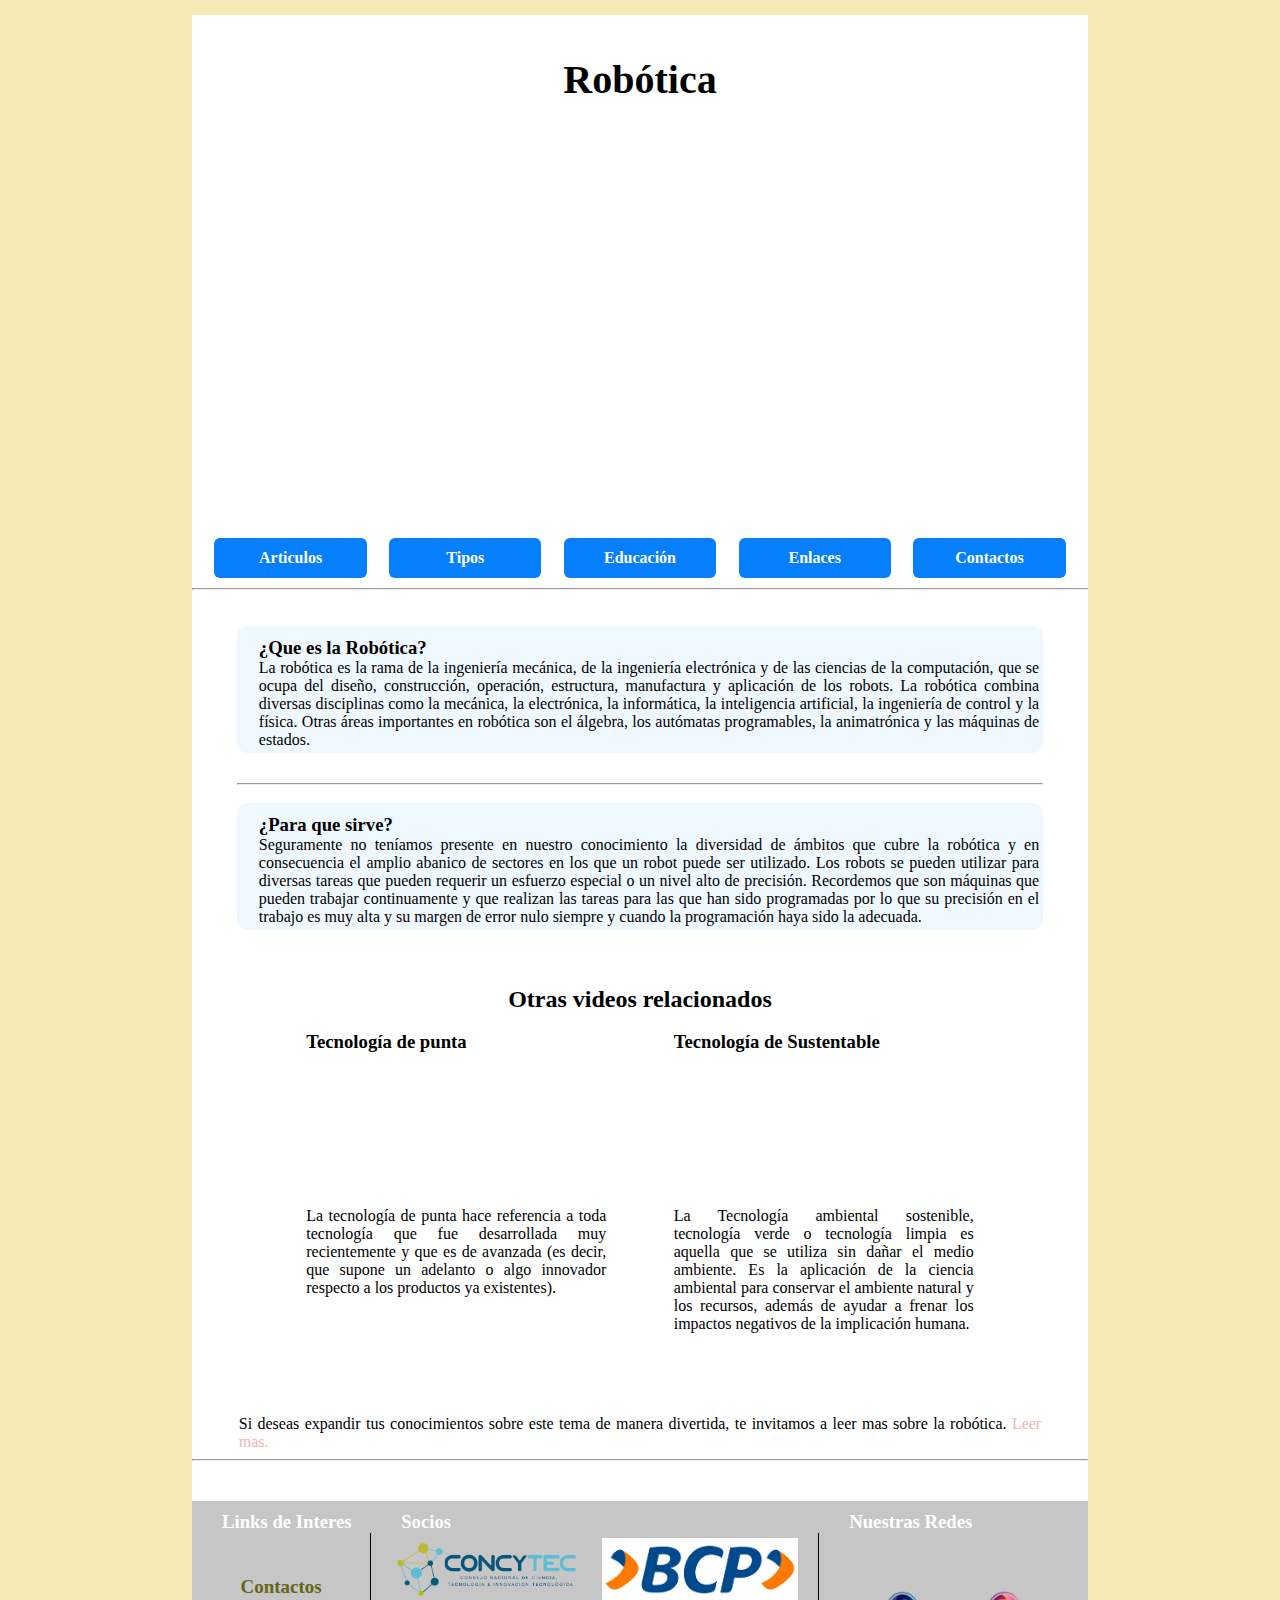
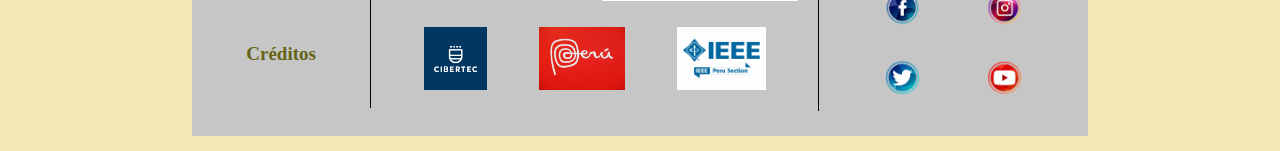
<file: sitio_empresa/index.html>
<!DOCTYPE html>
<html lang="en">
<head>
	<meta charset="UTF-8">
	<meta name="viewport" content="width=device-width, initial-scale=1.0">
	<title>Robótica</title>
    <link rel="stylesheet" type="text/css" href="css/estilos.css"/>
</head>
<body>
	<div>
		 <!--cabecera -->
         <header>         	
          <div>
             <h1 class="h1-titulo">Robótica</h1>
             <p></p>
          </div> 
         </header>
         <div class="video">
         	<iframe class="videos" src="https://www.youtube.com/embed/qnnNLk9Bwh0" title="YouTube video player" frameborder="0" allow="accelerometer; autoplay; clipboard-write; encrypted-media; gyroscope; picture-in-picture" allowfullscreen></iframe>
         </div>
          <!--barra de navegacion -->
         <nav>
            <a href="paginas/web1.html">Articulos</a>
            <a href="paginas/web2.html">Tipos</a>
            <a href="paginas/web3.html">Educación</a>
            <a href="paginas/web4.html">Enlaces</a>
            <a href="paginas/web5.html">Contactos</a>
         </nav>
         <hr>
         <br>
         <br>
         <!-- contenido -->
         <section>
         	 <article class="fondo">
               <h3>¿Que es la Robótica?</h3>
              <p> La robótica es la rama de la ingeniería mecánica, de la ingeniería electrónica y de las ciencias de la computación, que se ocupa del diseño, construcción, operación, estructura, manufactura y aplicación de los robots.
              La robótica combina diversas disciplinas como la mecánica, la electrónica, la informática, la inteligencia artificial, la ingeniería de control y la física. Otras áreas importantes en robótica son el álgebra, los autómatas programables, la animatrónica y las máquinas de estados.</p>
            </article>
            <hr>
            <br>
             <article class="fondo" >
               <h3>¿Para que sirve?</h3>
              <p> Seguramente no teníamos presente en nuestro conocimiento la diversidad de ámbitos que cubre la robótica y en consecuencia el amplio abanico de sectores en los que un robot puede ser utilizado.
              Los robots se pueden utilizar para diversas tareas que pueden requerir un esfuerzo especial o un nivel alto de precisión. Recordemos que son máquinas que pueden trabajar continuamente y que realizan las tareas para las que han sido programadas por lo que su precisión en el trabajo es muy alta y su margen de error nulo siempre y cuando la programación haya sido la adecuada.</p>
            </article>
            <article class="tecno-antigua">
               <br>
               <h2>Otras videos relacionados</h2>
               <br>
               <div class="div-videos">
                  <div class="div-left">
                     <h3>Tecnología de punta</h3>
                     <iframe class="videos" src="https://www.youtube.com/embed/1UAZ5VRw7lY" title="YouTube video player" frameborder="0" allow="accelerometer; autoplay; clipboard-write; encrypted-media; gyroscope; picture-in-picture" allowfullscreen></iframe>
                     <p>La tecnología de punta hace referencia a toda tecnología que fue desarrollada muy recientemente y que es de avanzada (es decir, que supone un adelanto o algo innovador respecto a los productos ya existentes).</p>
                  </div>
                  <div class="div-right">
                     <h3>Tecnología de Sustentable</h3>
                     <iframe class="videos" src="https://www.youtube.com/embed/ZnjJXBHXIBk" title="YouTube video player" frameborder="0" allow="accelerometer; autoplay; clipboard-write; encrypted-media; gyroscope; picture-in-picture" allowfullscreen></iframe>
                     <p>La Tecnología ambiental sostenible, tecnología verde o tecnología limpia es aquella que se utiliza sin dañar el medio ambiente. Es la aplicación de la ciencia ambiental para conservar el ambiente natural y los recursos, además de ayudar a frenar los impactos negativos de la implicación humana.</p>
                  </div>
               </div>
            </article>
            <article class="subrayar">
              <br>
               Si deseas expandir tus conocimientos sobre este tema de manera divertida, te invitamos a leer mas sobre la robótica. <a href="paginas/web6.html">Leer mas.</a>
            </article>
           
         </section>
		 <hr>
       <footer>
         <div class="f_info">
            <h3>Links de Interes</h3>
            <div>
               <a href="paginas/web5.html">Contactos</a>
               <a href="paginas/web7.html">Créditos</a>
            </div>
         </div>
         <div class="f_socios">
            <h3>Socios</h3>
            <div class>
               <a href="https://portal.concytec.gob.pe/index.php" target="_blank"><img src="img/socios/concytec.png" alt=""></a>
               <a href="https://www.viabcp.com/" target="_blank"><img src="img/socios/bcp.png" alt=""></a>
               </div>
            <div class>
               <a href="https://www.cibertec.edu.pe/" target="_blank"><img src="img/socios/cibertec.png" alt=""></a>
               <a href="https://peru.info/es-pe/" target="_blank"><img src="img/socios/peru.png" alt=""></a>
               <a href="https://www.ieee.org/" target="_blank"><img src="img/socios/ieee.png"></a>
            </div>
         </div>
         <div class="f_contactos">
            <div class="f_contactos_h3">
               <h3>Nuestras Redes</h3>
            </div>
            <div class="redes">
               <div>
                  <a href="#"><img src="img/redes/fb.png" alt=""></a>
                  <a href="#"><img src="img/redes/ig.png" alt=""></a>
               </div>
               <div>
                  <a href="#"><img src="img/redes/tw.png" alt=""></a>
                  <a href="#"><img src="img/redes/yt.png" alt=""></a>
               </div>
            </div>
         </div>
      </footer>
	</div>
</body>
</html>
</file>
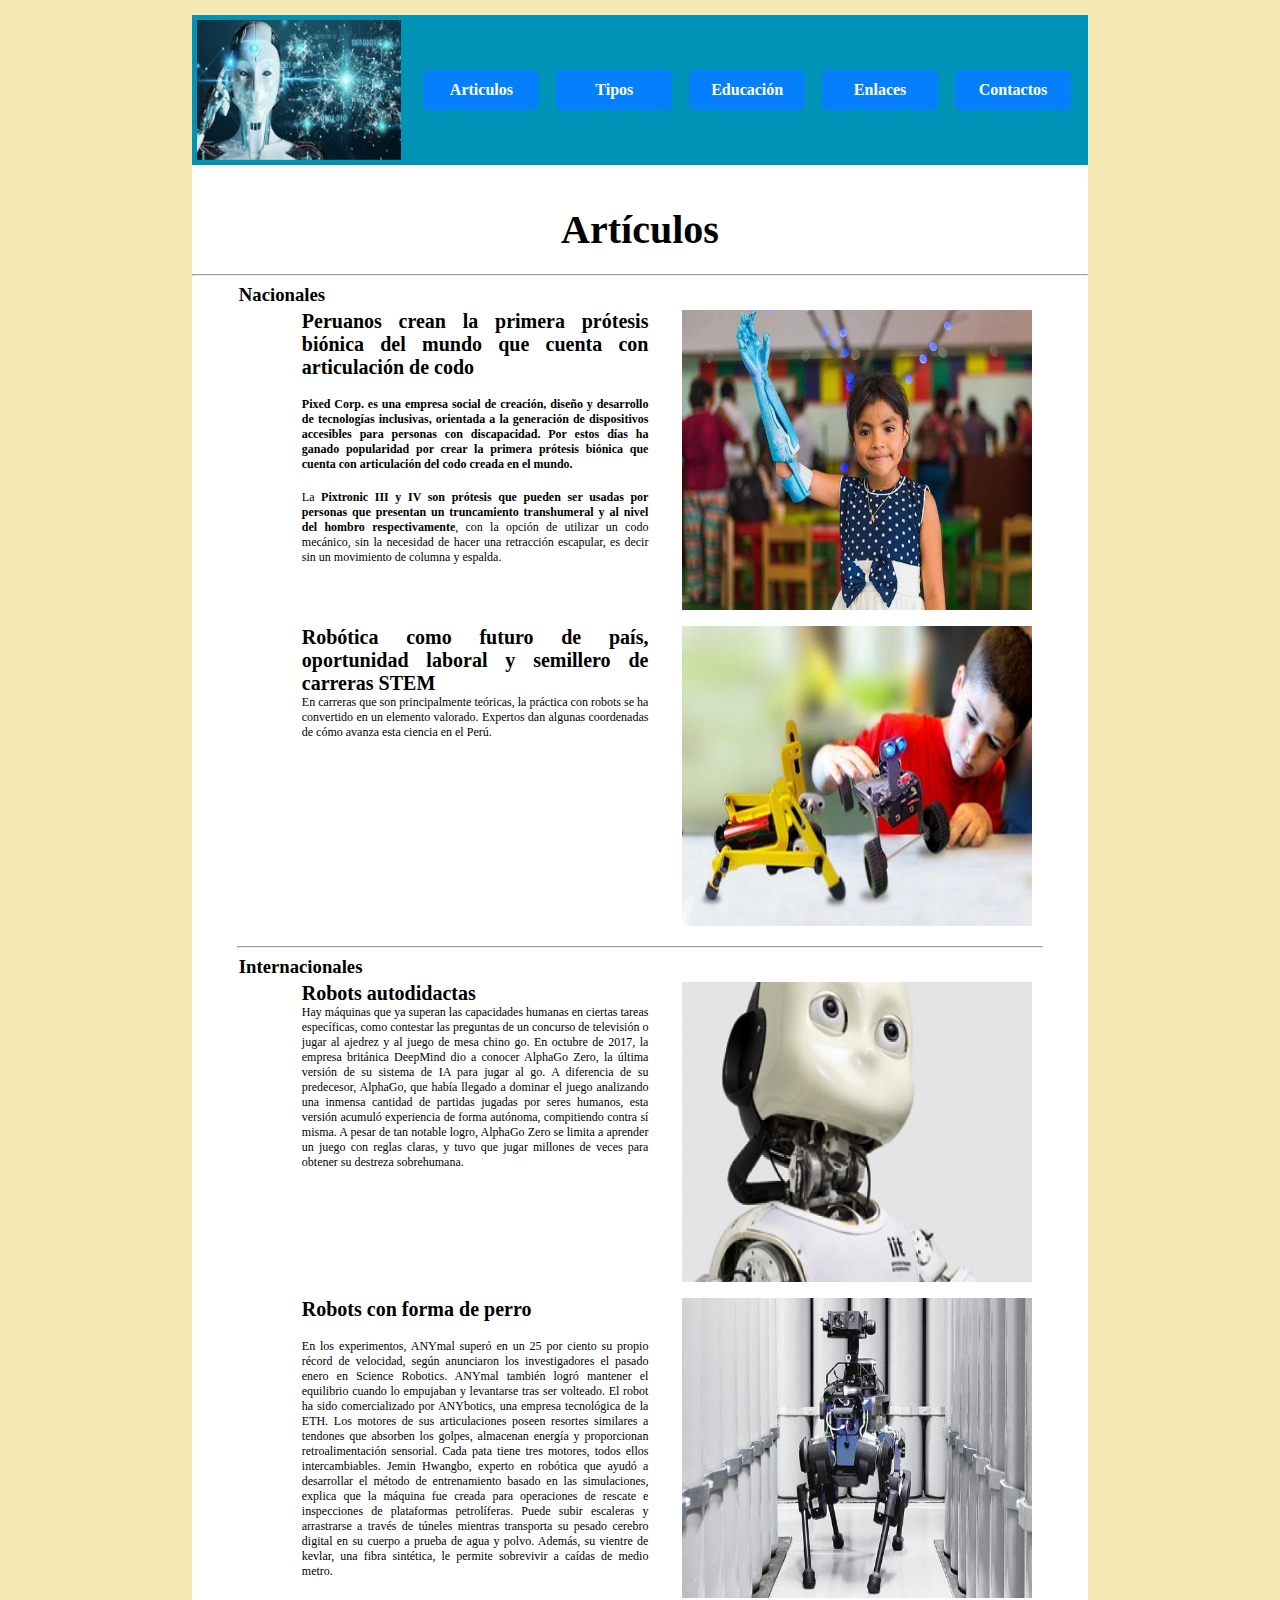
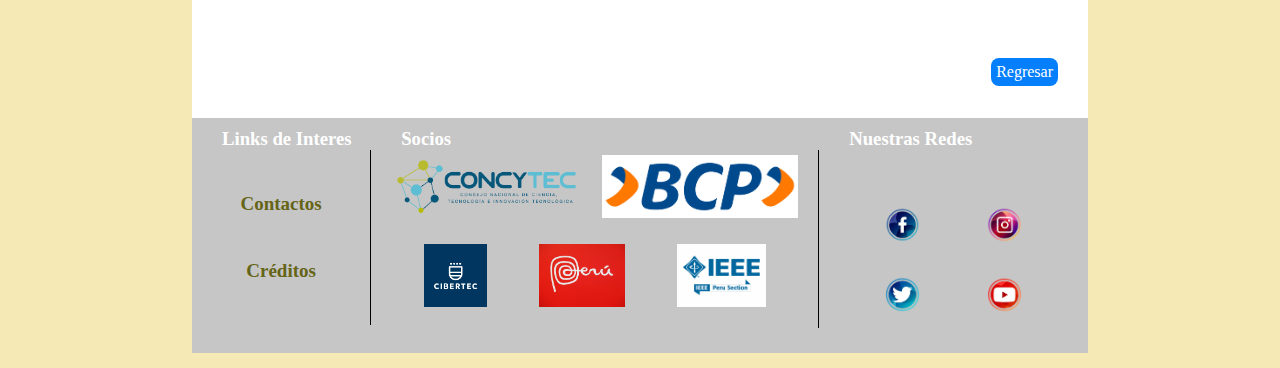
<file: sitio_empresa/paginas/web1.html>
<!DOCTYPE html>
<html lang="en">
<head>
	<meta charset="UTF-8">
	<meta name="viewport" content="width=device-width, initial-scale=1.0">
	<title>Articulos - Robótica</title>
   <link rel="stylesheet" type="text/css" href="../css/estilos.css"/>
</head>
<body>
	<div>
      <div class="menu">
         <div class="logo_home">
            <a href="../index.html"><img src="../img/menu/menu_1.jpg"></a>
            <div class="logo_txt">
               <div><a href="../index.html">Inicio</a></div>
            </div>
         </div>
         <nav>
            <a href="web1.html">Articulos</a>
            <a href="web2.html">Tipos</a>
            <a href="web3.html">Educación</a>
            <a href="web4.html">Enlaces</a>
            <a href="web5.html">Contactos</a>
         </nav>
      </div>
      <!--cabecera -->
      <header>         	
       <div>
         <h1 class="h1-titulo">Artículos</h1>
         <p></p>
       </div> 
     </header>
      <hr>
         <!-- contenido -->
      <section>
         <article >
            <h3>Nacionales</h3>
      <section>
            <article class="float">
                <img class="imagen-articulo" src="../img/robotica-nacional/robotica-nacional1.jpg" alt="">
            </article>
            <article class="float">
               <h2>Peruanos crean la primera prótesis biónica del mundo que cuenta con articulación de codo</h2>
              <br>
               <p><b>Pixed Corp. es una empresa social de creación, diseño y desarrollo de tecnologías inclusivas, orientada a la generación de dispositivos accesibles para personas con discapacidad. Por estos días ha ganado popularidad por crear la primera prótesis biónica que cuenta con articulación del codo creada en el mundo.</b>
               </p>
               <br>
               <p>La <b>Pixtronic III y IV son prótesis que pueden ser usadas por personas que presentan un truncamiento transhumeral y al nivel del hombro respectivamente</b>, con la opción de utilizar un codo mecánico, sin la necesidad de hacer una retracción escapular, es decir sin un movimiento de columna y espalda.
               </p>
               <br>
            </article>
         </section>

         <section>
            <article class="float">      
               <img class="imagen-articulo" src="../img/robotica-nacional/robotica-nacional2.jpg" alt="">
            </article>
            <article class="float">
               <h2>Robótica como futuro de país, oportunidad laboral y semillero de carreras STEM</h2>
                <p>En carreras que son principalmente teóricas, la práctica con robots se ha convertido en un elemento valorado. Expertos dan algunas coordenadas de cómo avanza esta ciencia en el Perú.
                </p>
                <br>
            </article>

         </section>
      </article>
            <hr>
         <article >
              <h3>Internacionales</h3>            

               <section>
                  <article class="float">      
                     <img class="imagen-articulo" src="../img/robotica-internacional/robotica-internacional1.jpg" alt="">
                  </article>
                  <article class="float">
                     <h2>Robots autodidactas</h2>
                      <p>Hay máquinas que ya superan las capacidades humanas en ciertas tareas específicas, como contestar las preguntas de un concurso de televisión o jugar al ajedrez y al juego de mesa chino go. En octubre de 2017, la empresa británica DeepMind dio a conocer AlphaGo Zero, la última versión de su sistema de IA para jugar al go. A diferencia de su predecesor, AlphaGo, que había llegado a dominar el juego analizando una inmensa cantidad de partidas jugadas por seres humanos, esta versión acumuló experiencia de forma autónoma, compitiendo contra sí misma. A pesar de tan notable logro, AlphaGo Zero se limita a aprender un juego con reglas claras, y tuvo que jugar millones de veces para obtener su destreza sobrehumana.
                      </p>
                      <br>
                  </article>

               </section>
               <section>
                  <article class="float">
                      <img class="imagen-articulo" src="../img/robotica-internacional/robotica-internacional2.jpg" alt="">
                  </article>
                  <article class="float">
                     <h2>Robots con forma de perro</h2>
                    <br>
                     <p>En los experimentos, ANYmal superó en un 25 por ciento su propio récord de velocidad, según anunciaron los investigadores el pasado enero en Science Robotics. ANYmal también logró mantener el equilibrio cuando lo empujaban y levantarse tras ser volteado. El robot ha sido comercializado por ANYbotics, una empresa tecnológica de la ETH. Los motores de sus articulaciones poseen resortes similares a tendones que absorben los golpes, almacenan energía y proporcionan retroalimentación sensorial. Cada pata tiene tres motores, todos ellos intercambiables. Jemin Hwangbo, experto en robótica que ayudó a desarrollar el método de entrenamiento basado en las simulaciones, explica que la máquina fue creada para operaciones de rescate e inspecciones de plataformas petrolíferas. Puede subir escaleras y arrastrarse a través de túneles mientras transporta su pesado cerebro digital en su cuerpo a prueba de agua y polvo. Además, su vientre de kevlar, una fibra sintética, le permite sobrevivir a caídas de medio metro.
                     </p>
                     <br>
                  </article>
               </section>
            </article>
      </section>
      <div class="home">
         <a href="../index.html">Regresar</a>
      </div>
		<footer>
         <div class="f_info">
            <h3>Links de Interes</h3>
            <div>
               <a href="web5.html">Contactos</a>
               <a href="web7.html">Créditos</a>
            </div>
         </div>
         <div class="f_socios">
            <h3>Socios</h3>
            <div class>
               <a href="https://portal.concytec.gob.pe/index.php" target="_blank"><img src="../img/socios/concytec.png" alt=""></a>
               <a href="https://www.viabcp.com/" target="_blank"><img src="../img/socios/bcp.png" alt=""></a>
               </div>
            <div class>
               <a href="https://www.cibertec.edu.pe/" target="_blank"><img src="../img/socios/cibertec.png" alt=""></a>
               <a href="https://peru.info/es-pe/" target="_blank"><img src="../img/socios/peru.png" alt=""></a>
               <a href="https://www.ieee.org/" target="_blank"><img src="../img/socios/ieee.png"></a>
            </div>
         </div>
         <div class="f_contactos">
            <div class="f_contactos_h3">
               <h3>Nuestras Redes</h3>
            </div>
            <div class="redes">
               <div>
                  <a href="#"><img src="../img/redes/fb.png" alt=""></a>
                  <a href="#"><img src="../img/redes/ig.png" alt=""></a>
               </div>
               <div>
                  <a href="#"><img src="../img/redes/tw.png" alt=""></a>
                  <a href="#"><img src="../img/redes/yt.png" alt=""></a>
               </div>
            </div>
         </div>
      </footer>
</body>
</html>
</file>
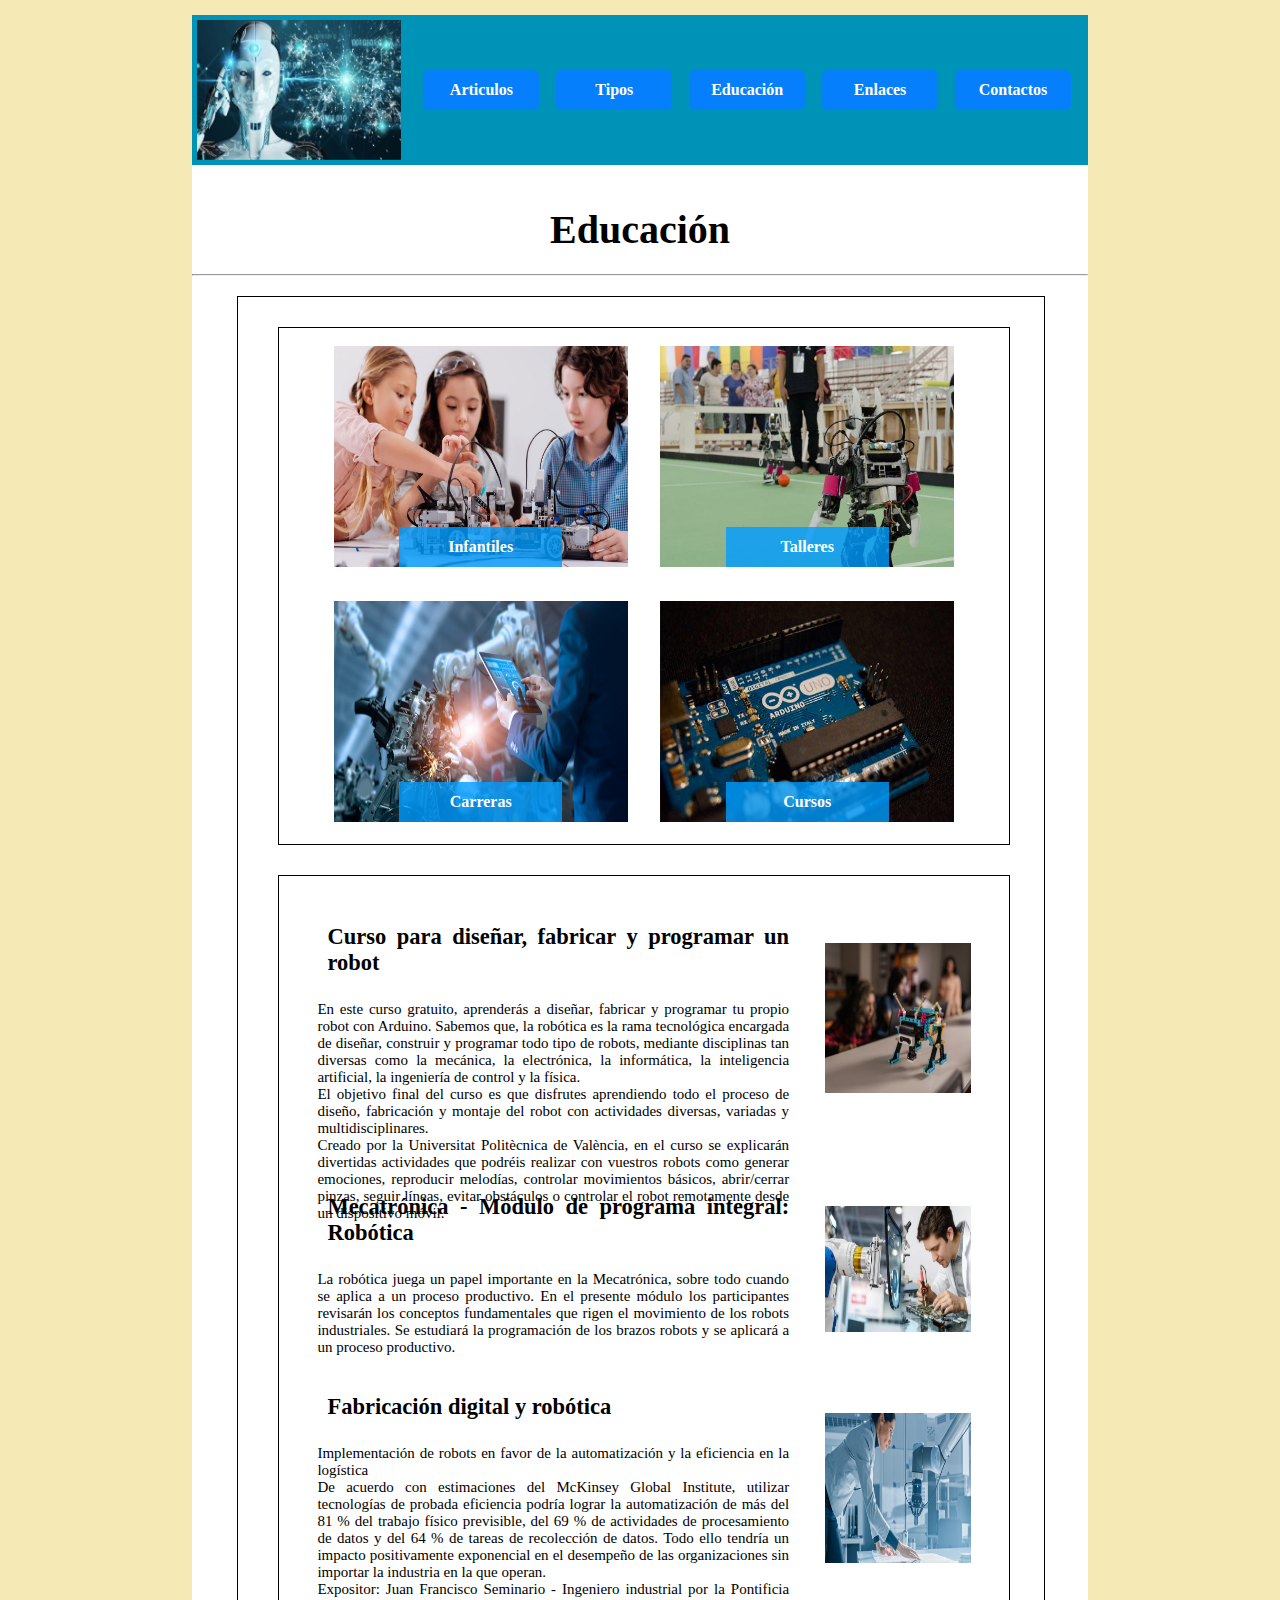
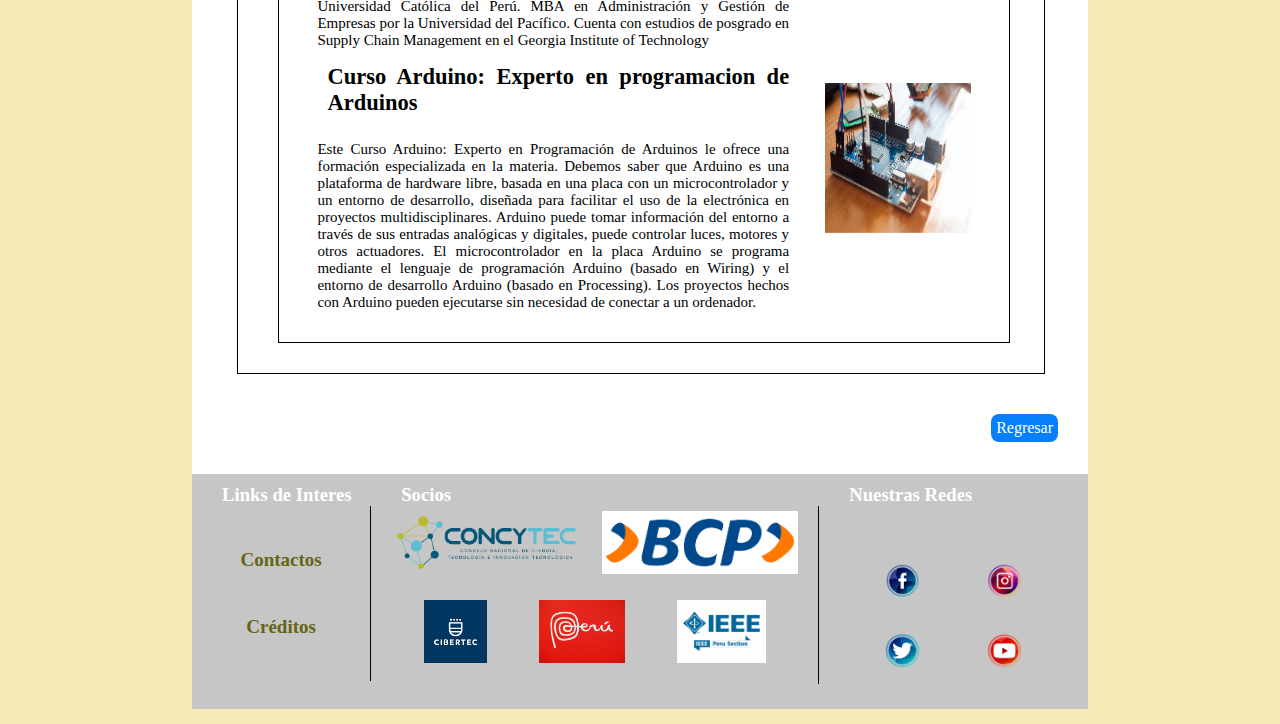
<file: sitio_empresa/paginas/web3.html>
<!DOCTYPE html>
<html lang="en">
<head>
	<meta charset="UTF-8">
	<meta name="viewport" content="width=device-width, initial-scale=1.0">
	<title>Educación - Robótica</title>
	<link rel="stylesheet" type="text/css" href="../css/estilos.css"/>
</head>
<body>
	<div>
    	<div class="menu">
         <div class="logo_home">
            <a href="../index.html"><img src="../img/menu/menu_1.jpg"></a>
            <div class="logo_txt">
               <div><a href="../index.html">Inicio</a></div>
            </div>
         </div>
         <nav>
            <a href="web1.html">Articulos</a>
            <a href="web2.html">Tipos</a>
            <a href="web3.html">Educación</a>
            <a href="web4.html">Enlaces</a>
            <a href="web5.html">Contactos</a>
         </nav>
      </div>
      <!--cabecera -->
    	<header>         	
       		<div>
         		<h1>Educación</h1>
        		 <p></p>
       		</div> 
    	</header>
  		<hr>
         <!-- contenido -->
      	<section class="edu_section">
      		<article class="edu_section1">
      			<div>
      				<div>
      					<img src="../img/educacion/edu_main1.jpg" alt="">
      					<div class="edu_mainTxt">Infantiles</div>
      				</div>
      				<div>
      					<img src="../img/educacion/edu_main2.jpg" alt="">
      					<div class="edu_mainTxt">Talleres</div>
      				</div>
      			</div>
      			<div>
      				<div>
      					<img src="../img/educacion/edu_main3.jpg" alt="">
      					<div class="edu_mainTxt">Carreras</div>
      				</div>
      				<div>
      					<img src="../img/educacion/edu_main4.jpg" alt="">
      					<div class="edu_mainTxt">Cursos</div>
      				</div>
      			</div>
      		</article>

      		<article class="edu_section2" style="margin-bottom: 30px;">

      			<a href="https://aprendergratis.es/robotica/curso-gratuito-para-disenar-fabricar-y-programar-un-robot/" target="_blank">
	      			<div class="card1">
		      			<div class="cardTxt">
		      				<div>
		      					<h2>Curso para diseñar, fabricar y programar un robot</h2>
		      					<p>En este curso gratuito, aprenderás a diseñar, fabricar y programar tu propio robot con Arduino. Sabemos que, la robótica es la rama tecnológica encargada de diseñar, construir y programar todo tipo de robots, mediante disciplinas tan diversas como la mecánica, la electrónica, la informática, la inteligencia artificial, la ingeniería de control y la física.</p>
			      				<p>El objetivo final del curso es que disfrutes aprendiendo todo el proceso de diseño, fabricación y montaje del robot con actividades diversas, variadas y multidisciplinares.</p>
			      				<p>Creado por la Universitat Politècnica de València, en el curso se explicarán divertidas actividades que podréis realizar con vuestros robots como generar emociones, reproducir melodías, controlar movimientos básicos, abrir/cerrar pinzas, seguir líneas, evitar obstáculos o controlar el robot remotamente desde un dispositivo móvil.</p>
			      			</div>
			      		</div>
		      			<div class="card1Img">
								<img src="../img/educacion/card1.png" alt="">
		      			</div>
		      		</div>
	      		</a>

	      		<a href="https://www.tecsup.edu.pe/programas-academicos/programa-integral/robotica-16527" target="_blank">
		      		<div class="card2">
			      		<div class="cardTxt">
			      			<div>
			      				<h2>Mecatrónica - Módulo de programa integral: Robótica</h2>
			      				<p>La robótica juega un papel importante en la Mecatrónica, sobre todo cuando se aplica a un proceso productivo. En el presente módulo los participantes revisarán los conceptos fundamentales que rigen el movimiento de los robots industriales. Se estudiará la programación de los brazos robots y se aplicará a un proceso productivo.</p>
			      			</div>
			      		</div>
			      		<div class="card2Img">
			      			<img src="../img/educacion/card2.png" alt="">
			      		</div>
						</div>
					</a>
					
					<a href="https://www.ulima.edu.pe/pregrado/ingenieria-industrial/agenda/fabricacion-digital-y-robotica-implementacion-de-robots-en" target="_blank">
						<div class="card3">
							<div class="cardTxt">
								<div>
									<h2>Fabricación digital y robótica</h2>
									<p>Implementación de robots en favor de la automatización y la eficiencia en la logística</p>
									<p>De acuerdo con estimaciones del McKinsey Global Institute, utilizar tecnologías de probada eficiencia podría lograr la automatización de más del 81 % del trabajo físico previsible, del 69 % de actividades de procesamiento de datos y del 64 % de tareas de recolección de datos. Todo ello tendría un impacto positivamente exponencial en el desempeño de las organizaciones sin importar la industria en la que operan.</p>
									<p>Expositor: Juan Francisco Seminario - Ingeniero industrial por la Pontificia Universidad Católica del Perú. MBA en Administración y Gestión de Empresas por la Universidad del Pacífico. Cuenta con estudios de posgrado en Supply Chain Management en el Georgia Institute of Technology</p>
								</div>
							</div>
							<div class="card3Img">
								<img src="../img/educacion/card3.png">
							</div>
						</div>
					</a>
					
					<a href="https://www.euroinnova.pe/curso-arduino-online" target="_blank">
						<div class="card4">
							<div class="cardTxt">
								<div>
									<h2>Curso Arduino: Experto en programacion de Arduinos</h2>
									<p>Este Curso Arduino: Experto en Programación de Arduinos le ofrece una formación especializada en la materia. Debemos saber que Arduino es una plataforma de hardware libre, basada en una placa con un microcontrolador y un entorno de desarrollo, diseñada para facilitar el uso de la electrónica en proyectos multidisciplinares. Arduino puede tomar información del entorno a través de sus entradas analógicas y digitales, puede controlar luces, motores y otros actuadores. El microcontrolador en la placa Arduino se programa mediante el lenguaje de programación Arduino (basado en Wiring) y el entorno de desarrollo Arduino (basado en Processing). Los proyectos hechos con Arduino pueden ejecutarse sin necesidad de conectar a un ordenador.</p>
								</div>
							</div>
							<div class="card4Img">
								<img src="../img/educacion/card4.png">
							</div>
						</div>
					</a>
      		</article>      		
    	</section>

     	<div class="home">
        	<a href="../index.html">Regresar</a>
      </div>

		<footer>
         <div class="f_info">
            <h3>Links de Interes</h3>
            <div>
               <a href="web5.html">Contactos</a>
               <a href="web7.html">Créditos</a>
            </div>
         </div>
         <div class="f_socios">
            <h3>Socios</h3>
            <div class>
               <a href="https://portal.concytec.gob.pe/index.php" target="_blank"><img src="../img/socios/concytec.png" alt=""></a>
               <a href="https://www.viabcp.com/" target="_blank"><img src="../img/socios/bcp.png" alt=""></a>
               </div>
            <div class>
               <a href="https://www.cibertec.edu.pe/" target="_blank"><img src="../img/socios/cibertec.png" alt=""></a>
               <a href="https://peru.info/es-pe/" target="_blank"><img src="../img/socios/peru.png" alt=""></a>
               <a href="https://www.ieee.org/" target="_blank"><img src="../img/socios/ieee.png"></a>
            </div>
         </div>
         <div class="f_contactos">
            <div class="f_contactos_h3">
               <h3>Nuestras Redes</h3>
            </div>
            <div class="redes">
               <div>
                  <a href="#"><img src="../img/redes/fb.png" alt=""></a>
                  <a href="#"><img src="../img/redes/ig.png" alt=""></a>
               </div>
               <div>
                  <a href="#"><img src="../img/redes/tw.png" alt=""></a>
                  <a href="#"><img src="../img/redes/yt.png" alt=""></a>
               </div>
            </div>
         </div>
      </footer>
    </div>
</body>
</html>
</file>
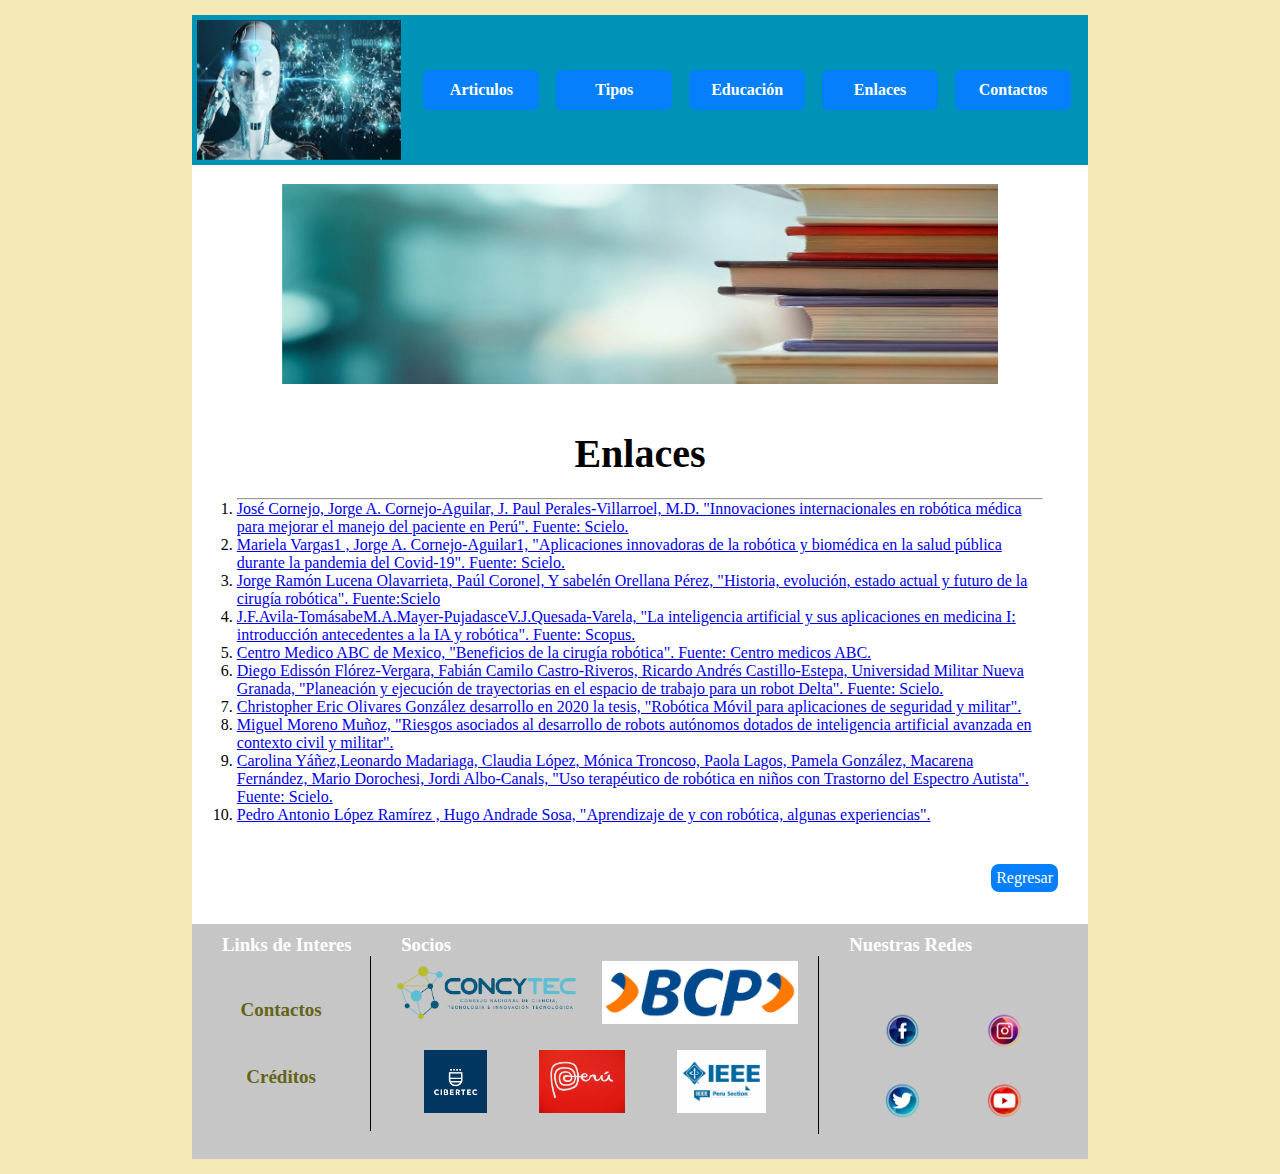
<file: sitio_empresa/paginas/web4.html>
<!DOCTYPE html>
<html lang="en">
<head>
	<meta charset="UTF-8">
	<meta name="viewport" content="width=device-width, initial-scale=1.0">
	<title>Enlaces - Robótica</title>
	<link rel="stylesheet" type="text/css" href="../css/estilos.css"/>
</head>
<body>
	<div>
		<div class="menu">
         <div class="logo_home">
            <a href="../index.html"><img src="../img/menu/menu_1.jpg"></a>
            <div class="logo_txt">
               <div><a href="../index.html">Inicio</a></div>
            </div>
         </div>
         <nav>
            <a href="web1.html">Articulos</a>
            <a href="web2.html">Tipos</a>
            <a href="web3.html">Educación</a>
            <a href="web4.html">Enlaces</a>
            <a href="web5.html">Contactos</a>
         </nav>
      </div>
	<div>
	<!--imagen -->
	   <article class="biblio_logo">
	   	<br>
		<img src="../img/enlaces/biblio.jpg" />
	   </article>
	</div>
	<!--cabecera -->
	<header>         	
          <div>
             <h1 class="h1-titulo">Enlaces</h1>
             <hr>
             <p></p>
          </div> 
        </header>
	<section>
		<div >
			<ol type="1" start="1">
				<li>
					<a href="http://www.scielo.org.pe/scielo.php?script=sci_arttext&pid=S2308-05312019000400016&lang=es">José Cornejo, Jorge A. Cornejo-Aguilar, J. Paul Perales-Villarroel, M.D. "Innovaciones internacionales en robótica médica para mejorar el manejo del paciente en Perú". Fuente: Scielo.</a> 
				</li>
				<li>
					<a href="http://www.scielo.org.pe/scielo.php?script=sci_arttext&pid=S2308-05312020000400756&lang=es">Mariela Vargas1  , Jorge A. Cornejo-Aguilar1, "Aplicaciones innovadoras de la robótica y biomédica en la salud pública durante la pandemia del Covid-19". Fuente: Scielo.</a>
				</li> 
				<li>
					<a  href="http://ve.scielo.org/scielo.php?script=sci_arttext&pid=S0798-04692007000200002&lang=es">Jorge Ramón Lucena Olavarrieta, Paúl Coronel, Y sabelén Orellana Pérez, "Historia, evolución, estado actual y futuro de la cirugía robótica". Fuente:Scielo</a> 
				</li>
				<li>
					<a  href="https://www.sciencedirect.com/science/article/pii/S0212656720301451">J.F.Avila-TomásabeM.A.Mayer-PujadasceV.J.Quesada-Varela, "La inteligencia artificial y sus aplicaciones en medicina I: introducción antecedentes a la IA y robótica". Fuente: Scopus.</a>
				</li>
				<li>
					<a  href="https://centromedicoabc.com/revista-digital/beneficios-de-la-cirugia-robotica/">Centro Medico ABC de Mexico, "Beneficios de la cirugía robótica". Fuente: Centro medicos ABC.</a>
				</li>
				<li>
					<a  href="http://www.scielo.org.co/scielo.php?script=sci_arttext&pid=S0121-11292016000200007&lang=es">Diego Edissón Flórez-Vergara, Fabián Camilo Castro-Riveros, Ricardo Andrés Castillo-Estepa, Universidad Militar Nueva Granada, "Planeación y ejecución de trayectorias en el espacio de trabajo para un robot Delta". Fuente: Scielo.</a>
				</li>
				<li>
					<a href="https://repositorio.unab.cl/xmlui/bitstream/handle/ria/17757/a131248_Olivares_C_Robotica_movil_para_aplicaciones_de_2020_tesis.pdf?sequence=1&isAllowed=y">Christopher Eric Olivares González desarrollo en 2020 la tesis, "Robótica Móvil para aplicaciones de seguridad y militar".</a>
				</li>
				<li>
					<a href="https://www.ensayos-filosofia.es/archivos/articulo/riesgos-asociados-al-desarrollo-de-robots-autonomos-dotados-de-inteligencia-artificial-avanzada-en-contexto-civil-y-militar?_kw_id=M3wyMDE2fDE%3D&_kw_number=03">Miguel Moreno Muñoz, "Riesgos asociados al desarrollo de robots autónomos dotados de inteligencia artificial avanzada en contexto civil y militar".</a>
				</li>
				<li>
					<a href="https://www.scielo.cl/scielo.php?script=sci_arttext&pid=S2452-60532021000500747&lang=es">Carolina Yáñez,Leonardo Madariaga, Claudia López, Mónica Troncoso, Paola Lagos, Pamela González, Macarena Fernández, Mario Dorochesi, Jordi Albo-Canals, "Uso terapéutico de robótica en niños con Trastorno del Espectro Autista". Fuente: Scielo. </a>
				</li>
				<li>
					<a href="https://revistas.ucr.ac.cr/index.php/educacion/article/view/10628">Pedro Antonio López Ramírez , Hugo Andrade Sosa, "Aprendizaje de y con robótica, algunas experiencias".</a>
				</li>
				
				
			</ol>
	   </div>

	</section>

	   <div class="home">
         <a href="../index.html">Regresar</a>
      </div>
	<footer>
         <div class="f_info">
            <h3>Links de Interes</h3>
            <div>
               <a href="web5.html">Contactos</a>
               <a href="web7.html">Créditos</a>
            </div>
         </div>
         <div class="f_socios">
            <h3>Socios</h3>
            <div class>
               <a href="https://portal.concytec.gob.pe/index.php" target="_blank"><img src="../img/socios/concytec.png" alt=""></a>
               <a href="https://www.viabcp.com/" target="_blank"><img src="../img/socios/bcp.png" alt=""></a>
               </div>
            <div class>
               <a href="https://www.cibertec.edu.pe/" target="_blank"><img src="../img/socios/cibertec.png" alt=""></a>
               <a href="https://peru.info/es-pe/" target="_blank"><img src="../img/socios/peru.png" alt=""></a>
               <a href="https://www.ieee.org/" target="_blank"><img src="../img/socios/ieee.png"></a>
            </div>
         </div>
         <div class="f_contactos">
            <div class="f_contactos_h3">
               <h3>Nuestras Redes</h3>
            </div>
            <div class="redes">
               <div>
                  <a href="#"><img src="../img/redes/fb.png" alt=""></a>
                  <a href="#"><img src="../img/redes/ig.png" alt=""></a>
               </div>
               <div>
                  <a href="#"><img src="../img/redes/tw.png" alt=""></a>
                  <a href="#"><img src="../img/redes/yt.png" alt=""></a>
               </div>
            </div>
         </div>
      </footer>
	



</body>
</html>
</file>
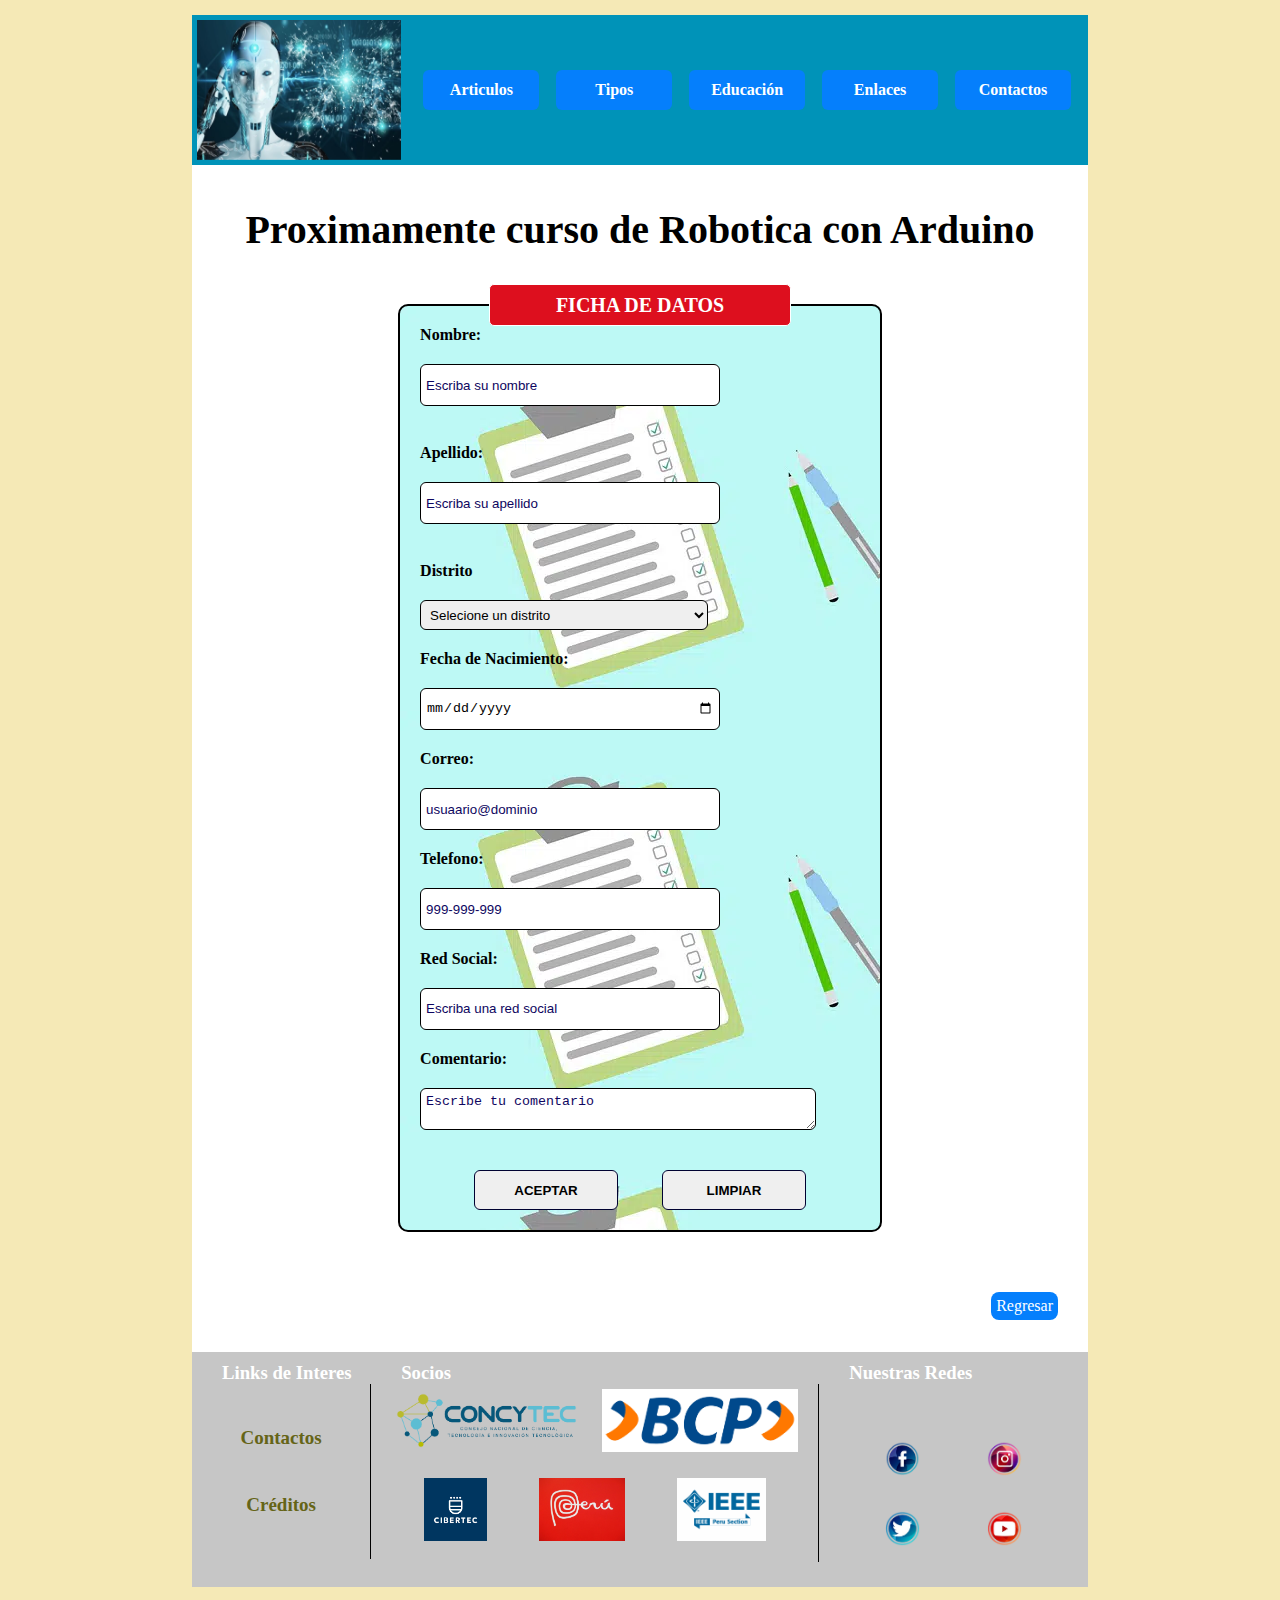
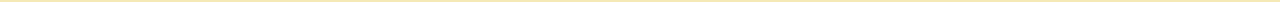
<file: sitio_empresa/paginas/web5.html>
<!DOCTYPE html>
<html lang="en">
<head>
	<meta charset="UTF-8">
	<meta name="viewport" content="width=device-width, initial-scale=1.0">
	<title>Historia de la Robótica</title>
<link rel="stylesheet" type="text/css" href="../css/estilos.css"/>
</head>
<body>
	<div>
		<div class="menu">
         <div class="logo_home">
            <a href="../index.html"><img src="../img/menu/menu_1.jpg"></a>
            <div class="logo_txt">
               <div><a href="../index.html">Inicio</a></div>
            </div>
         </div>
         <nav>
            <a href="web1.html">Articulos</a>
            <a href="web2.html">Tipos</a>
            <a href="web3.html">Educación</a>
            <a href="web4.html">Enlaces</a>
            <a href="web5.html">Contactos</a>
         </nav>
      </div>
	<!--cabecera -->
      <header >
            <div>
             <h1 class="h1-titulo"> Proximamente curso de Robotica con Arduino</h1>
             <p></p>
          </div> 
      </header>
      <!-- contenido -->
      <section>
     
            <form name="frmdatos" id="frmdatos" method="post">
               <fieldset>
                  <legend>FICHA DE DATOS</legend>

                  <label for="txtnombre">Nombre: </label>
                  <input type="text" name="txtnombre" id="txtnombre" size="30" maxlength="30" placeholder="Escriba su nombre" />
                        <br>
                        <label for="txtnombre">Apellido: </label>
                  <input type="text" name="txtapellido" id="txtapellido" size="30" maxlength="30" placeholder="Escriba su apellido" />
                        <br>
                        <label for="cbodistrito">Distrito</label>
                        <select name="cbodistrito" id="cbodistrito">
                           <option value="0">Selecione un distrito</option>
                           <option value="1">Lima</option>
                           <option value="2">Callao</option>
                           <option value="3">Comas</option>
                           <option value="4">Puente Piedra</option>
                        </select>

                        <label for="txtfecha">Fecha de Nacimiento:</label>
                        <input type="date" name="txtfecha" id="txtfecha"  />

                        <label for="txtcorreo">Correo:</label>
                        <input type="email" name="txtcorreo" id="txtcorreo" placeholder="usuaario@dominio" maxlength="50" />

                        <label for="txttelefono">Telefono:</label>
                        <input type="tel" name="txttelefono" id="txttelefono" placeholder="999-999-999" maxlength="11" />

                        <label for="txtredsocial">Red Social:</label>
                        <input type="text" name="txtredsocial" id="txtredsocial" list="lista" placeholder="Escriba una red social" />
                        <datalist id="lista">
                           <option value="Facebook"></option>
                           <option value="Twitter"></option>
                           <option value="Telegram"></option>
                           <option value="Whatsapp"></option>
                           <option value="linkedIn"></option>
                        </datalist>

                        <label for="txtcomentario">Comentario:</label>
                        <textarea name="textcomentario" id="txtcomentario" cols="40" rows="5" placeholder="Escribe tu comentario"></textarea>

                        <div class="botones">
                           <input type="submit" name="btnaceptar" id="btnaceptar" value="ACEPTAR" />
                           <input type="reset" name="btnlimpiar" id="btnlimpiar" value="LIMPIAR" />
                           
                        </div>
               </fieldset>
            </form>
         </section>

	<div class="home">
         <a href="../index.html">Regresar</a>
      </div>
		<footer>
         <div class="f_info">
            <h3>Links de Interes</h3>
            <div>
               <a href="web5.html">Contactos</a>
               <a href="web7.html">Créditos</a>
            </div>
         </div>
         <div class="f_socios">
            <h3>Socios</h3>
            <div class>
               <a href="https://portal.concytec.gob.pe/index.php" target="_blank"><img src="../img/socios/concytec.png" alt=""></a>
               <a href="https://www.viabcp.com/" target="_blank"><img src="../img/socios/bcp.png" alt=""></a>
               </div>
            <div class>
               <a href="https://www.cibertec.edu.pe/" target="_blank"><img src="../img/socios/cibertec.png" alt=""></a>
               <a href="https://peru.info/es-pe/" target="_blank"><img src="../img/socios/peru.png" alt=""></a>
               <a href="https://www.ieee.org/" target="_blank"><img src="../img/socios/ieee.png"></a>
            </div>
         </div>
         <div class="f_contactos">
            <div class="f_contactos_h3">
               <h3>Nuestras Redes</h3>
            </div>
            <div class="redes">
               <div>
                  <a href="https://www.facebook.com/ieeeembsunac/" target="_blank"><img src="../img/redes/fb.png" alt=""></a>
                  <a href="https://www.instagram.com/ieeeembsunac/?hl=es" target="_blank"><img src="../img/redes/ig.png" alt=""></a>
               </div>
               <div>
                  <a href="#"><img src="../img/redes/tw.png" alt=""></a>
                  <a href="#"><img src="../img/redes/yt.png" alt=""></a>
               </div>
            </div>
         </div>
      </footer>
	



</body>
</html>
</file>
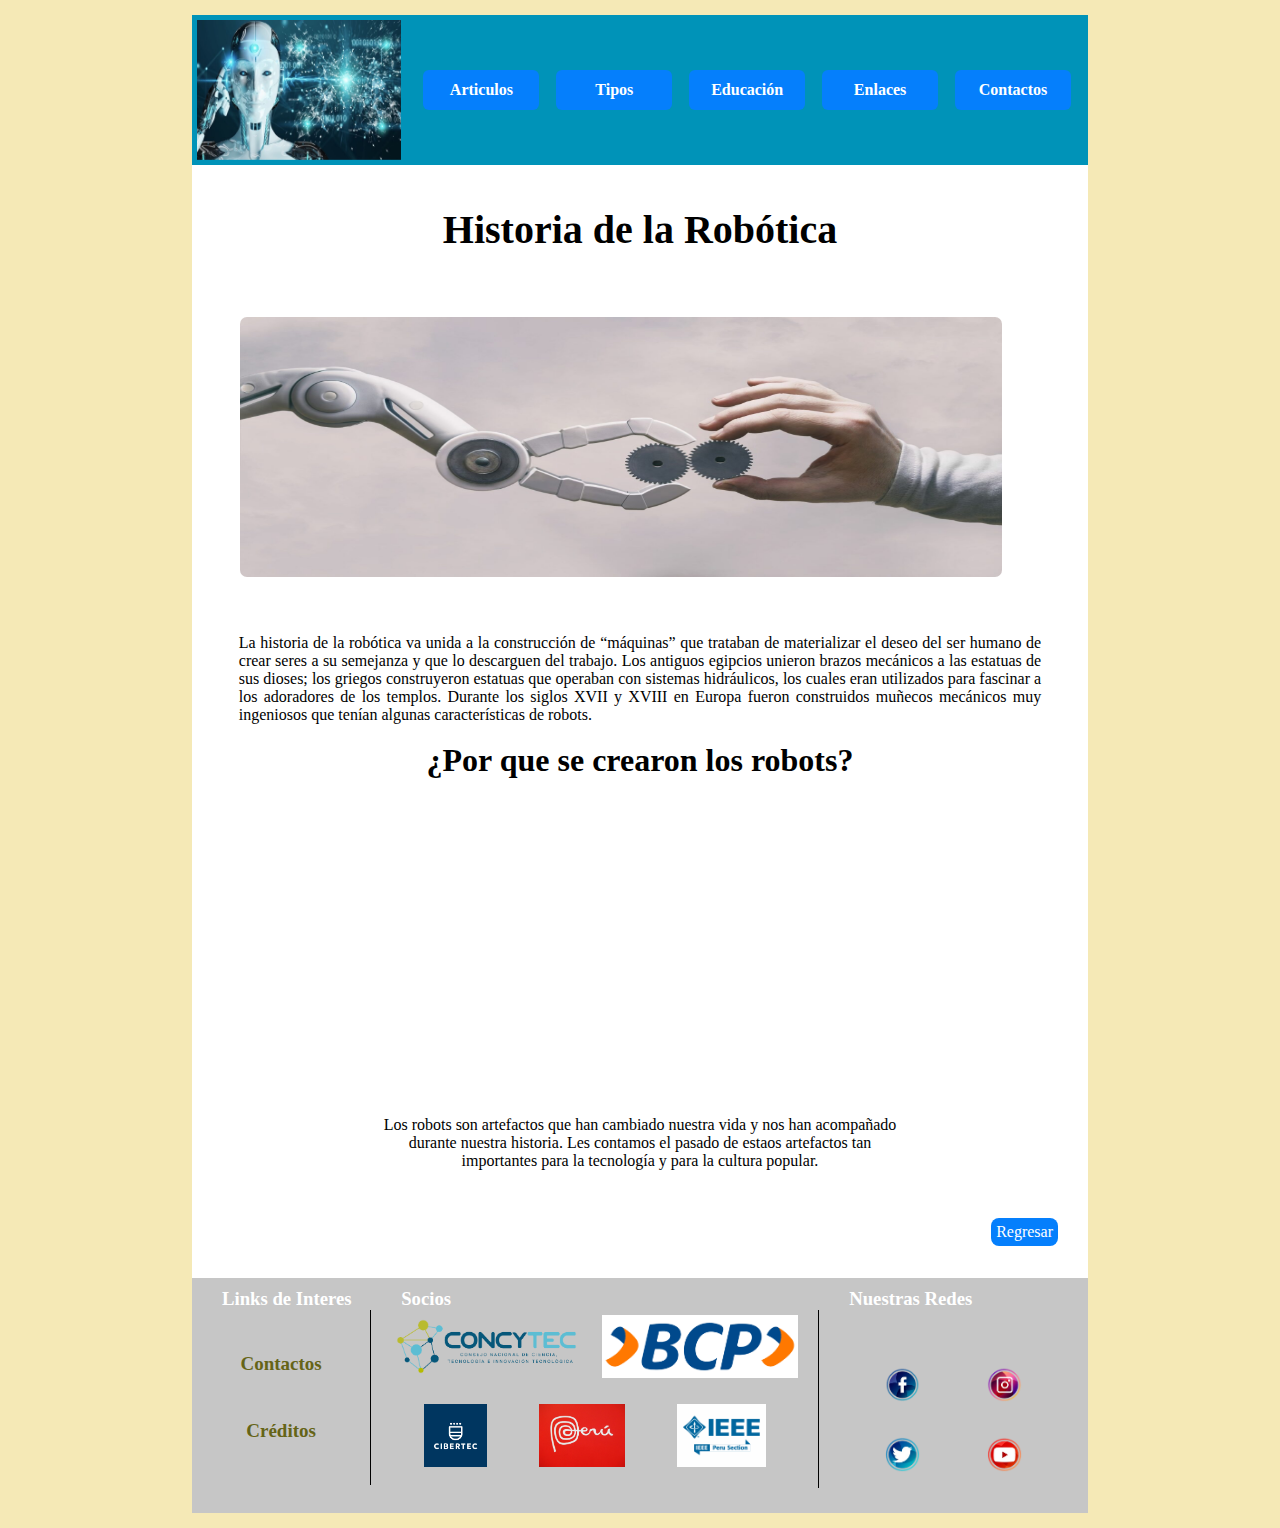
<file: sitio_empresa/paginas/web6.html>
<!DOCTYPE html>
<html lang="en">
<head>
	<meta charset="UTF-8">
	<meta name="viewport" content="width=device-width, initial-scale=1.0">
	<title>Historia de la Robótica</title>
<link rel="stylesheet" type="text/css" href="../css/estilos.css"/>
</head>
<body>
	<div>
		<div class="menu">
         <div class="logo_home">
            <a href="../index.html"><img src="../img/menu/menu_1.jpg"></a>
            <div class="logo_txt">
               <div><a href="../index.html">Inicio</a></div>
            </div>
         </div>
         <nav>
            <a href="web1.html">Articulos</a>
            <a href="web2.html">Tipos</a>
            <a href="web3.html">Educación</a>
            <a href="web4.html">Enlaces</a>
            <a href="web5.html">Contactos</a>
         </nav>
      </div>
	<!--cabecera -->
      <header>         	
       <div>
         <h1>Historia de la Robótica</h1>
         <p></p>
       </div> 
     </header>
        <!-- contenido -->
      <section class="historia">
         <article >
         	<img src="../img/robotica.jpg" > <!--*id = logo*-->
         	<br>
         	<br>
         	La historia de la robótica va unida a la construcción de “máquinas” que trataban de materializar el deseo del ser humano de crear seres a su semejanza y que lo descarguen del trabajo. Los antiguos egipcios unieron brazos mecánicos a las estatuas de sus dioses; los griegos construyeron estatuas que operaban con sistemas hidráulicos, los cuales eran utilizados para fascinar a los adoradores de los templos. Durante los siglos XVII y XVIII en Europa fueron construidos muñecos mecánicos muy ingeniosos que tenían algunas características de robots.
            <br>
            <br>
            <div>
               <h1 class="estilos2web6">¿Por que se crearon los robots?</h1>
               <br>
               <iframe class="videos" width="560" height="315" src="https://www.youtube.com/embed/cQc1je290Ho" title="YouTube video player" frameborder="0" allow="accelerometer; autoplay; clipboard-write; encrypted-media; gyroscope; picture-in-picture" allowfullscreen></iframe>
               <br>
               <p>Los robots son artefactos que han cambiado nuestra vida y nos han acompañado durante nuestra historia. Les contamos el pasado de estaos artefactos tan importantes para la tecnología y para la cultura popular. </p>
            </div>

         </article>
     


      </section>

	<div class="home">
         <a href="../index.html">Regresar</a>
      </div>


		<footer>
         <div class="f_info">
            <h3>Links de Interes</h3>
            <div>
               <a href="web5.html">Contactos</a>
               <a href="web7.html">Créditos</a>
            </div>
         </div>
         <div class="f_socios">
            <h3>Socios</h3>
            <div class>
               <a href="https://portal.concytec.gob.pe/index.php" target="_blank"><img src="../img/socios/concytec.png" alt=""></a>
               <a href="https://www.viabcp.com/" target="_blank"><img src="../img/socios/bcp.png" alt=""></a>
               </div>
            <div class>
               <a href="https://www.cibertec.edu.pe/" target="_blank"><img src="../img/socios/cibertec.png" alt=""></a>
               <a href="https://peru.info/es-pe/" target="_blank"><img src="../img/socios/peru.png" alt=""></a>
               <a href="https://www.ieee.org/" target="_blank"><img src="../img/socios/ieee.png"></a>
            </div>
         </div>
         <div class="f_contactos">
            <div class="f_contactos_h3">
               <h3>Nuestras Redes</h3>
            </div>
            <div class="redes">
               <div>
                  <a href="#"><img src="../img/redes/fb.png" alt=""></a>
                  <a href="#"><img src="../img/redes/ig.png" alt=""></a>
               </div>
               <div>
                  <a href="#"><img src="../img/redes/tw.png" alt=""></a>
                  <a href="#"><img src="../img/redes/yt.png" alt=""></a>
               </div>
            </div>
         </div>
      </footer>
	



</body>
</html>
</file>
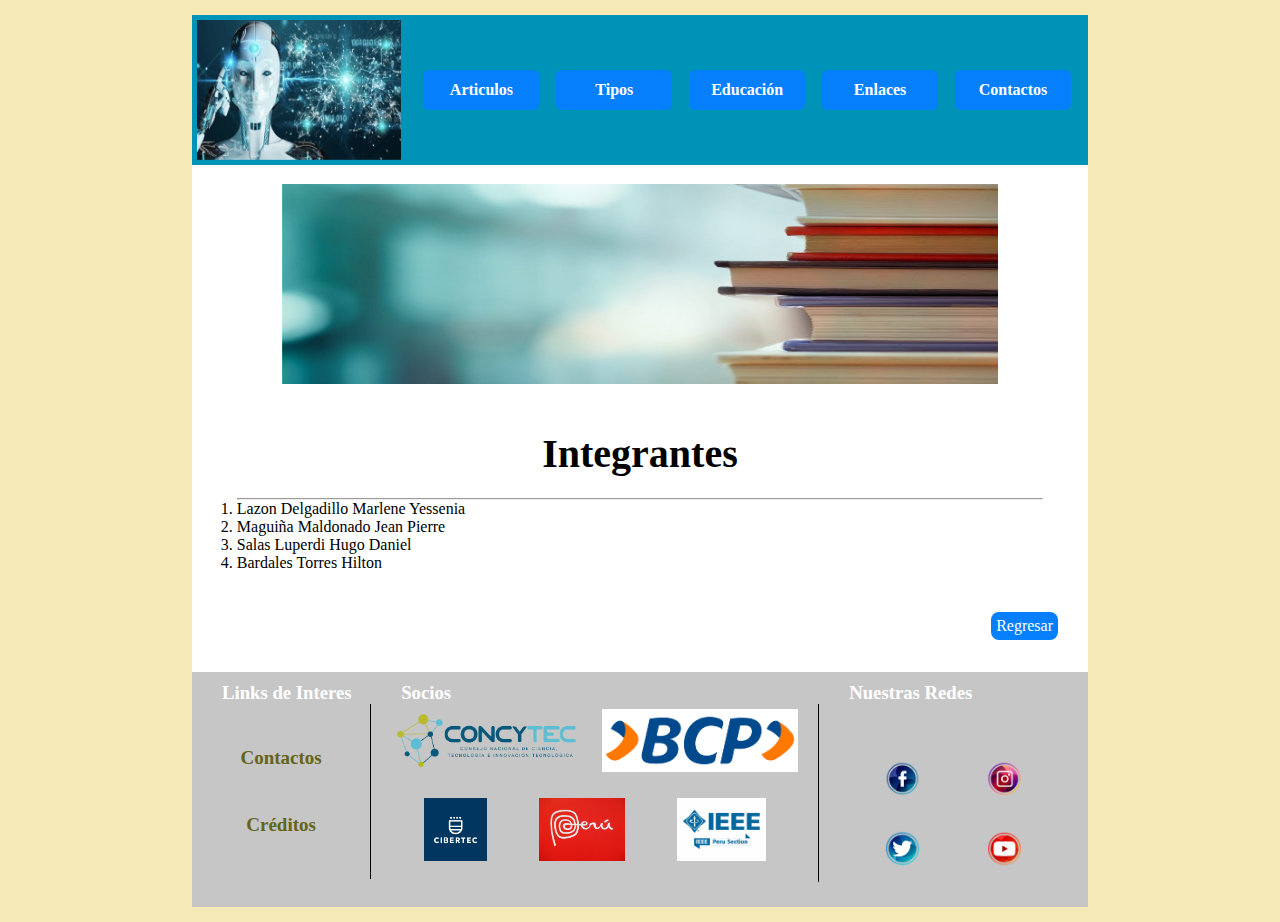
<file: sitio_empresa/paginas/web7.html>
<!DOCTYPE html>
<html lang="en">
<head>
	<meta charset="UTF-8">
	<meta name="viewport" content="width=device-width, initial-scale=1.0">
	<title>Enlaces - Robótica</title>
	<link rel="stylesheet" type="text/css" href="../css/estilos.css"/>
</head>
<body>
	<div>
		<div class="menu">
         <div class="logo_home">
            <a href="../index.html"><img src="../img/menu/menu_1.jpg"></a>
            <div class="logo_txt">
               <div><a href="../index.html">Inicio</a></div>
            </div>
         </div>
         <nav>
            <a href="web1.html">Articulos</a>
            <a href="web2.html">Tipos</a>
            <a href="web3.html">Educación</a>
            <a href="web4.html">Enlaces</a>
            <a href="web5.html">Contactos</a>
         </nav>
      </div>
	<div>
	<!--imagen -->
	   <article class="biblio_logo">
	   	<br>
		<img src="../img/enlaces/biblio.jpg" />
	   </article>
	</div>
	<!--cabecera -->
	<header>         	
          <div>
             <h1 class="h1-titulo">Integrantes</h1>
             <hr>
             <p></p>
          </div> 
        </header>
	<section>
		<div >
			<ol type="1" start="1">
				<li>
					Lazon Delgadillo Marlene Yessenia
				</li>
				<li>
					Maguiña Maldonado Jean Pierre 
				</li> 
				<li>
					Salas Luperdi Hugo Daniel
				</li>
				<li>
					Bardales Torres Hilton
				</li>
				
				
			</ol>
	   </div>

	</section>

	   <div class="home">
         <a href="../index.html">Regresar</a>
      </div>
	<footer>
         <div class="f_info">
            <h3>Links de Interes</h3>
            <div>
               <a href="web5.html">Contactos</a>
               <a href="web7.html">Créditos</a>
            </div>
         </div>
         <div class="f_socios">
            <h3>Socios</h3>
            <div class>
               <a href="https://portal.concytec.gob.pe/index.php" target="_blank"><img src="../img/socios/concytec.png" alt=""></a>
               <a href="https://www.viabcp.com/" target="_blank"><img src="../img/socios/bcp.png" alt=""></a>
               </div>
            <div class>
               <a href="https://www.cibertec.edu.pe/" target="_blank"><img src="../img/socios/cibertec.png" alt=""></a>
               <a href="https://peru.info/es-pe/" target="_blank"><img src="../img/socios/peru.png" alt=""></a>
               <a href="https://www.ieee.org/" target="_blank"><img src="../img/socios/ieee.png"></a>
            </div>
         </div>
         <div class="f_contactos">
            <div class="f_contactos_h3">
               <h3>Nuestras Redes</h3>
            </div>
            <div class="redes">
               <div>
                  <a href="#"><img src="../img/redes/fb.png" alt=""></a>
                  <a href="#"><img src="../img/redes/ig.png" alt=""></a>
               </div>
               <div>
                  <a href="#"><img src="../img/redes/tw.png" alt=""></a>
                  <a href="#"><img src="../img/redes/yt.png" alt=""></a>
               </div>
            </div>
         </div>
      </footer>
	



</body>
</html>
</file>
<file: sitio_empresa/css/estilos.css>
* {
	margin: 0px;
	padding: 0px;
}
body {
	background-color: #F5E9B6;
	font-family: verdana;
}
/*color highlight */
body>div {
	width: 70%;
	margin: 15px auto;
	background-color: #fff;
}

/*Estilo Cabecera*/
header {
	width: 100%;
	text-align: center;
}
header>div {
	width: 90%;
	margin-left: 5%;
}
header>div>h1 {
	color: black;
	font-size: 50px;
	padding: 25px 0px 4px 0px;
}
header>div>h1 {
	color: black;
	font-size: 50px;
	padding: 25px 0px 4px 0px;
	text-align:center;
	font-size:40px;
	line-height:80px;
	top:200px;
	left:300px;
	animation-duration: 3s;
	animation-iteration-count: 1;
	animation-name: titulo;
}
/*Animacion de titulo*/
@keyframes titulo{
  from{
      font-size: 12px;
      color: #fff;
      top:  5px;
      left:  30px;

  }
  to{
    font size: 30px;
    top: 200px;
    left: 30px;
  }
  0%{
    color: #fff;
  }
  40%{
    color: #f00;
  }
  60%{
    color: #00f; 
  }
  100%{
    color: #064115;
    top: 10px;
  }
}
 /*Fin de animacion*/
/*Fin Estilo Cabecera*/

/*Estilo barra menu*/
.menu{ 
	background-color: #0093B8;
	display: flex;
	width: 100%;
	padding: auto;
	border: 5px;
	border-color: #000;
	height: 150px;
}
.logo_home{
	text-align: center;
	padding: 5px 5px;
	display: inline-block;
	width: 30%;
	height: auto;
	position: relative;
}
.logo_home img{
	width: 100%;
	height: 100%;
	opacity: 1;
  	display: block;
  	transition: .5s ease;
  	backface-visibility: hidden;
}
.logo_txt{
	transition: .5s ease;
 	opacity: 0;
  	position: absolute;
  	top: 50%;
  	left: 50%;
  	transform: translate(-50%, -50%);
  	-ms-transform: translate(-50%, -50%)
}
.logo_home:hover img{
	opacity: 0.7;
}
.logo_home:hover .logo_txt{
	opacity: 1;
}
.logo_txt>div{
	background-color: #B7E9FC;
  	color: #000;
  	text-decoration: underline;
  	font-size: 16px;
  	padding: 16px 32px;
  	cursor: pointer
}

nav {
	width: 100%;
	text-align: center;
	margin-top: 10px;
	display: flex; /*centrado de elementos*/
	justify-content: space-evenly;
    align-items: center;
    margin-bottom: 10px;
}
nav>a {
	display: inline-block;
	width: 17%;
	line-height: 40px;
	border-radius: 6px;
}
nav>a:link, nav>a:visited {
	color: #fff;
	background-color: #057FFC;
	text-decoration: none;
	font-weight: bold;
}
nav>a:hover {
	color: #000;
	background-color: #B7E9FC;
	text-decoration: underline;
  	transform: scale(1.1, 1.1);
  	transition: all ease-in 0.5s;
   	cursor: pointer
}
/*Fin Estilo Header*/
/*Boton a Index*/
.home{
	margin-top: 40px;
	height: 20px;
}
 .home>a{
	float: right;
	background-color: #057FFC;
	border-radius: 8px;
	color: #FFF;
	padding: 5px;
	margin-right: 30px;
	text-decoration: none;

}
.home>a:hover{
	color: #000;
	background-color: #7FDCFE;
	text-decoration: underline;
	cursor: pointer
}
/*Fin Boton Index*/

section {
	width: 90%;
	margin-left: 5%;
	display: inline-block;
}
section>article {	
	padding: 8px 2px ;
	text-align: justify;
 }

 /*Inicio de pie de pagina*/
footer { 
	width: 100%;
	background-color: #F2;
	margin-top: 40px ;
	height: 225px;
	background-color: #AAAA;
	display: flex;
	font-family: cursive;	
	padding-bottom: 10px;
}
footer h3{
	color: #fff;
	padding-left: 30px;
	padding-top: 10px;
}
footer a:link , a:visited {
	font-size: 19px;
    color: #656417;
	text-decoration: none;
	font-weight: bold;
}
.f_info{
	width: 20%;
	height: 100%;
}
.f_socios{
	width: 50%;
	height: 100%;
}
.f_contactos{
	width: 30%;
	height: 100%;
	display: grid;
}
.f_info div{ /*card info*/
	text-align: center;
	display: grid;
	padding: 20px 0px;
	border-right: 1px solid;
	border-color: #000;
	height: 60%;
	align-content: space-around;
}
.f_socios div{ /*card socios*/
	display: flex;
    justify-content: space-evenly;
	padding: 5px 0px;
	border-right: 1px solid;
	border-color: #000;
	height: 35%;
}
.f_socios img{
	width: 100%;
    height: 80%;
}
.f_contactos_h3{ /*card contactos*/
	height: 30%;
}
.redes{
	text-align: center;
	display: grid;
}
.f_contactos img{
	width: 35px;
	height: 35px;
}
.redes>div{
	display: flex;
	justify-content: space-evenly;
	padding-top: 5px;
} 
.redes img:hover{
	transition: all ease 1s;
  	transform: scale(2, 2);
}
/*Fin de pie de pagina*/

/*Estilo Index*/
.fondo {	
	padding: 11px 4px 4px 22px;
	background-color: aliceblue;
	border-radius: 10px;
	margin-bottom: 30px;
}
.tecno-antigua{
    text-align: center;
}
.tecno-antigua>div{
	font-family: calibri;
    text-align: justify;
    background-color: aliceblue;
    display: flex;
    justify-content: space-evenly;
}
.div-videos{
	width: 100%;
	height: 350px;
	background-color: white !important;
}
.div-left {
	position: relative;
    float: left;
	width: 300px;
	height: 200px ;
}
.div-right {
	position: relative;
    float: right;
	width: 300px;
	height: 200px ;
}
.video{
	text-align: center;
}
.video>iframe{	
	height: 400px;
	width: 700px;
} 
/*Fin Estilo Index*/

/*Estilo Articulos - Web_1*/
.float {
	width: 48%;	
	padding: 4px 2px;
	float: right;
 }
.float>h2{
	font-size: 20px;
  	transition: all ease-in 0.5s;
 }
.float>h2:hover{
  	animation-duration: 3s;
  	transform: scale(1.5);
 }
.float>p{
 	font-size: 12px;
 }
 .imagen-articulo{ /*Estilo articulo - web1*/ 
	width: 350px;
	height: 300px;
	margin-top: 0px;
	margin-left: 30px;
}
.imagen-articulo:hover{
  border-radius: 20px;
  border: 1px dotted #064115;
  box-shadow: 10px 5px 5px #064115;
  transform: scale(1.1, 1.1);
  transition: all ease-in 0.5s;
}
/*Fin Estilo Articulos*/

/*Estilo Tipos - Web_2*/
 .tipos{
 	border: 1px solid;
 	border-color: #000;
 	width: 100%;
 	margin-top: 20px;
 } 
 .tipos_conImg{ 
 	display: flex;
 	width: 95%;
 	padding: 20px;
 }
 .tipos_noImg{
 	width: 95%;
 	padding: 20px;
 }
 .tipos_txt{
 	width: 70%;
 	padding: 10px 10px;
 }
 .tipos_img{
	width: 30%;
 }
 .tipos_conImg img{
 	width: 100%;
 	height: 100%;
 }
 .tipos_noImg ul{
 	margin-left: 20px;
 }
 .tipos_noImg > div{
 	width: 100%;
 	padding: 10px 10px;
 }
 .img_center{
 	width: 80%;
 	margin-left: 10%;
 	margin-top: 20px;
 	height: 450px;
 	margin-bottom: 20px;
 }
 .tipos_img_rb{
 	display: flex;
    align-items: flex-start;
    justify-content: space-between;
 }
 .tipos_img_rb > div{
 	width: 65%;
 }
 .img_rb{ /*right bottom*/
 	width: 30%;
 	height: 200px;
 	text-align: right;
 }
 /*Fin de tipos*/

 /*Estilo Educación - Web3_*/
.edu_section{
	border: 1px solid;
 	border-color: #000;
 	margin-top: 20px;
 	height: 100%;
}
.edu_section1{
	border: 1px solid;
 	border-color: #000;
 	margin: 30px 5% 30px;
 	width: 90%;
 	height: 500px;
 	align-items: center;
}
.edu_section1>div{
	width: 90%;
	margin: 10px 5% 5px;
	display: flex;
	height: 49%;
}
.edu_section1>div>div{
	width: 50%;
	text-align: center;
	height: 100%;
	position: relative;
	display: inline-block;
}
.edu_section1 img{
	width: 90%;
	margin: 0px 5%;
	height: 90%;
}
.edu_mainTxt{
	color: #FFFFFF;
	text-align: center;
	font-weight: bold;
	width: 50%;
	line-height: 40px;
	background-color: rgba(0, 156, 255, 0.8);
	position: absolute;
	bottom: 10%;
    margin: 0px 25%;
} 

	/*Section 2*/
.edu_section2{
	margin-bottom: 30px;
	border: 1px solid;
 	border-color: #000;
	margin: 10px 5%;
 	width: 90%;
}
.edu_section2 h2{
	padding: 10px 0px 25px 10px;
}
.card1, .card2, .card3, .card4{
	display: flex;
	border-radius: 50px;
	transition: all ease-in 0.5s;
}
.card1, .card3, .card4{
	height: 250px;
}
.card1{
	margin-top: 30px;	
}
.card2{
	height: 180px;
}
.card2, .card3, .card4{
	margin-top: 20px;
}
.card4{
	margin-bottom: 30px;
}
.cardTxt{
	width: 65%;
	margin: 0px 5% 0px 5%;
	font-size: 15px;
	text-align: justify;
}
.card1Img, .card2Img, .card3Img, .card4Img {
	width: 20%;
	margin-right: 5%;
}
.edu_section2 img{
	width: 100%;
	height: 60%;
    margin: 20% 0px;
}
.card2 img{
	width: 100%;
	height: 70%;
    margin: 15% 0px;
}
.edu_section a:link , .edu_section a:visited {
	color: #000;
	text-decoration: none;
	font-weight: none;
}
.card1:hover, .card2:hover, .card3:hover, .card4:hover{
	transform: scale(1.15, 1.15);
	transition: all ease-in 0.5s;
	background-color: rgb(141 193 223 / 0.8);
}

/*Fin estlilo web3*/

/*Estilo Bibliografias - web_4*/
.biblio_logo {
  width:100%;
  text-align:center;
}
/* Original */
.biblio_logo>img {
  	width:80%;
    height:200px;
    border:0.5px solid #fff;
    transition: border ease-in 0.5s;
 }
/* Cambio al pasar el mouse */
.biblio_logo>img:hover {
  border-radius: 20px;
  border: 8px groove; #064115;
  box-shadow: 10px 5px 5px #064115;
  transform: scale(1.1, 1.1);
  transition: border ease-in 0.5s;
}
.enlaces{
	font-size: 11px;
	font-weight: bold;
	text-align: justify;
	padding: 10px;
}
.enlaces>ol>li{
	margin-bottom: 18px;
}
/*Fin estilo web_4*/

/* Estilos Web_5 Contactos */
section>form {
    width: 60%;
    margin: 10px auto;
}
section>form>fieldset {
    border: 2px solid ;
    background-image: url("../img/cuestionario.jpg");
    margin-bottom: 20px;
    border-radius: 10px;
}
section legend {
    border: 1px solid #fff;
    background-color: #DD0F1E;
    color: #fff;
    width: 300px;
    line-height: 40px;
    font-size: 20px;
    font-weight: bold;
    border-radius: 5px;
    text-align: center;
}
section label {
    width: 100%;
    display: block;
    margin-left: 20px;
    font-weight: bold;
}
section input, section select {
    width: 60%;
    display: block;
    margin: 20px;
    height: 30px;
    border-radius: 6px;
    border: 1px solid #000;
    padding: 5px;
}
section textarea{
    width: 80%;
    display: block;
    margin: 20px;
    height: 30px;
    border-radius: 6px;
    border: 1px solid #000;
    padding: 5px;}

.botones {
    text-align: center;
}
section input[type=submit], section input[type=reset] {
    width: 30%;
    display: inline-block;
    height: 40px;
    border-radius: 6px;
    border: 1px solid #000231;
    padding: 6px;
    font-weight: bold;
    cursor:  pointer;
}
section input[type=submit]:hover, section input[type=reset]:hover{

} 
.pieweb5{
	background-color: #F5E9B6 ;
}
::placeholder {
    color: #0E0660;
}
/*Fin de web contactos */

/*Inicio estilo web_6*/
.historia>article>img  {
	width: 95%;
	height: 260px;
	margin: 34px 0px;
	top: 0 auto;
	border: 4px ridge #c85153;
	border-radius: 8px;
  	border:1px solid #fff;
  	transition: all ease-in 0.5s;
}
.historia>article>img:hover{
  border-radius: 20px;
  border: 1px dotted #064115;
  box-shadow: 10px 5px 5px #064115;
  transform: scale(1.1, 1.1);
  transition: all ease-in 0.5s;
}
.historia>article>div {
    width: 65%;
    margin: auto;
    text-align: center;
}
.estilos2web6{
	text-align: center;
}

/*Fin estilo web_6*/

/*Videos de Youtube*/
.videos {
	border-radius: 20px;
}


/*Enlace de leer mas del index*/
.subrayar>a {
	color: #F1B5B5;
	text-decoration: none;
}
.subrayar>a:hover{
	color: #FF000C;
	text-decoration: underline;
}
</file>
